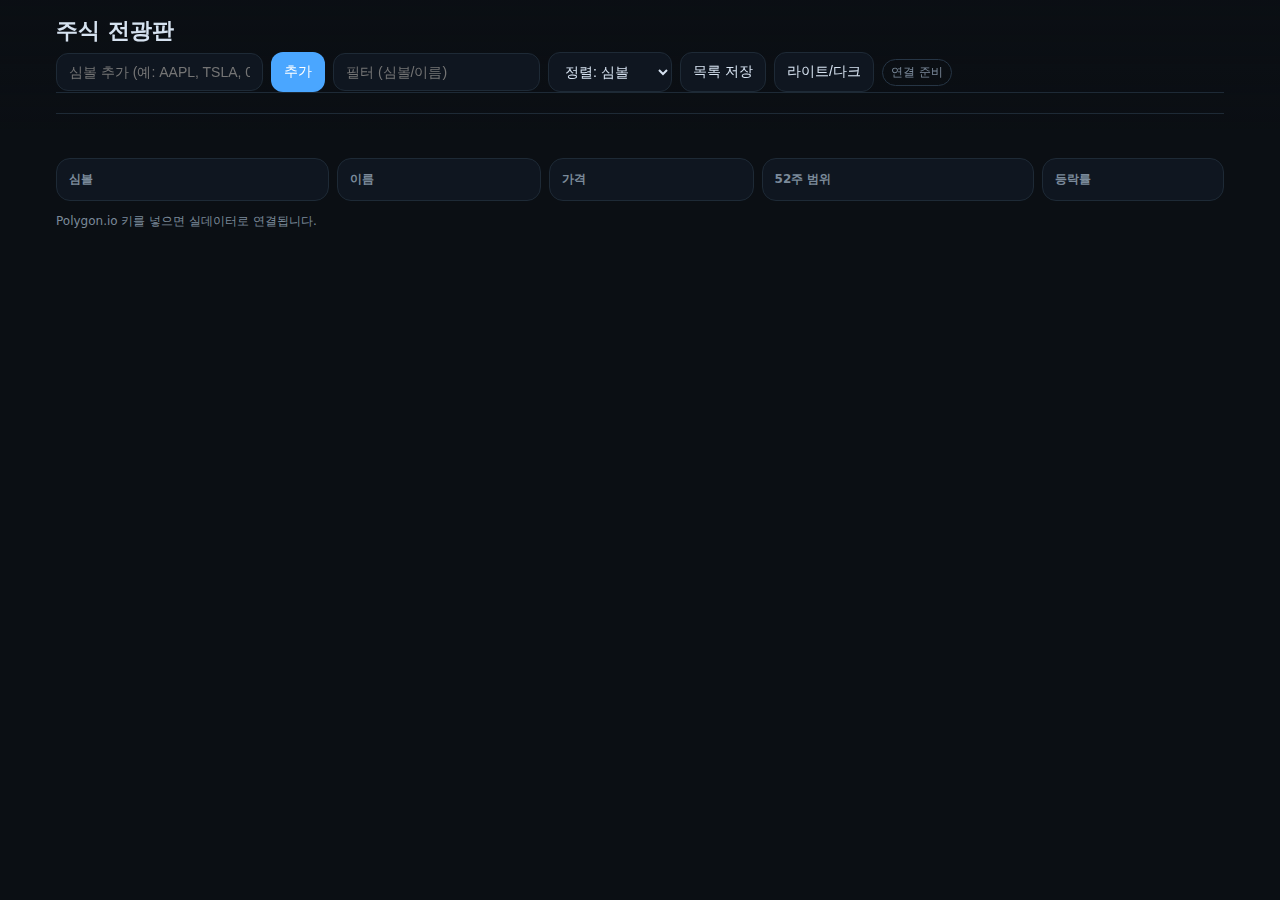
<file: stock.html>
<!DOCTYPE html>
<html lang="ko">
<head>
  <meta charset="UTF-8" />
  <meta name="viewport" content="width=device-width, initial-scale=1" />
  <title>주식 전광판</title>
  <style>
    :root{
      --bg:#0b0f14; --card:#0f1620; --text:#d6e2f0; --muted:#7b8a9a;
      --up:#16c784; --down:#ea3943; --accent:#4aa6ff; --warn:#ffb020;
    }
    body.light{
      --bg:#ffffff; --card:#f5f7fa; --text:#1a1a1a; --muted:#5c6b7a;
      --up:#0a9d58; --down:#d93025; --accent:#1967d2; --warn:#ff9800;
    }
    *{box-sizing:border-box}
    body{margin:0;background:var(--bg);color:var(--text);font-family:ui-sans-serif,system-ui,-apple-system,Segoe UI,Roboto,Apple SD Gothic Neo,Noto Sans KR,Apple Color Emoji,Segoe UI Emoji}
    header{position:sticky;top:0;background:linear-gradient(180deg,rgba(11,15,20,.95),rgba(11,15,20,.65));backdrop-filter:blur(6px);z-index:2}
    body.light header{background:linear-gradient(180deg,rgba(255,255,255,.95),rgba(255,255,255,.65))}
    .wrap{max-width:1200px;margin:0 auto;padding:16px}
    h1{margin:0 0 6px;font-size:22px;font-weight:700}
    .controls{display:flex;gap:8px;flex-wrap:wrap;align-items:center}
    input,button,select{background:var(--card);border:1px solid #1e2a36;color:var(--text);border-radius:12px;padding:10px 12px;font-size:14px}
    body.light input,body.light button,body.light select{border:1px solid #d0d7de}
    button{cursor:pointer}
    button.primary{background:var(--accent);border-color:transparent;color:#fff}
    .grid{display:grid;grid-template-columns:1.2fr .9fr .9fr 1.2fr .8fr;gap:8px;margin-top:12px}
    .head,.row{background:var(--card);border:1px solid #1e2a36;border-radius:14px;display:contents}
    body.light .head,body.light .row{border:1px solid #d0d7de}
    .cell{padding:12px 12px;border-radius:14px;background:var(--card);border:1px solid #1e2a36}
    body.light .cell{border:1px solid #d0d7de}
    .head .cell{font-weight:700;color:var(--muted);text-transform:uppercase;font-size:12px}
    .row .cell.symbol{font-weight:700;letter-spacing:.2px;display:flex;justify-content:space-between;align-items:center}
    .chip{font-size:12px;padding:4px 8px;border-radius:999px;border:1px solid #263545;color:var(--muted)}
    body.light .chip{border:1px solid #d0d7de}
    .price{font-variant-numeric:tabular-nums}
    .chg.up{color:var(--up)}
    .chg.down{color:var(--down)}
    .blink{animation:blink .6s ease-in-out 2}
    @keyframes blink{50%{filter:brightness(1.7)}}
    .spark{width:100%;height:32px}
    .footer{color:var(--muted);font-size:12px;padding:12px 0 20px}
    .scroller{white-space:nowrap;overflow:hidden;border-top:1px solid #1e2a36;border-bottom:1px solid #1e2a36}
    body.light .scroller{border-top:1px solid #d0d7de;border-bottom:1px solid #d0d7de}
    .scroller .inner{display:inline-block;padding:8px 0;animation:marquee 30s linear infinite}
    @keyframes marquee{from{transform:translateX(0)}to{transform:translateX(-50%)}}
    .tag{display:inline-flex;gap:6px;align-items:center;margin-right:18px}
    .tag .val{font-variant-numeric:tabular-nums}
  </style>
</head>
<body>
  <header>
    <div class="wrap">
      <h1>주식 전광판</h1>
      <div class="controls">
        <input id="symbolInput" placeholder="심볼 추가 (예: AAPL, TSLA, 005930.KS)" />
        <button class="primary" id="addBtn">추가</button>
        <input id="filterInput" placeholder="필터 (심볼/이름)" />
        <select id="sortSelect">
          <option value="symbol">정렬: 심볼</option>
          <option value="price">정렬: 가격</option>
          <option value="percent">정렬: 등락률</option>
          <option value="volume">정렬: 거래량</option>
          <option value="time">정렬: 시간</option>
        </select>
        <button id="saveBtn">목록 저장</button>
        <button id="themeBtn">라이트/다크</button>
        <span class="chip" id="status">연결 준비</span>
      </div>
      <div class="scroller"><div class="inner" id="tape"></div></div>
    </div>
  </header>

  <main class="wrap">
    <div class="grid" id="table">
      <div class="head">
        <div class="cell">심볼</div>
        <div class="cell">이름</div>
        <div class="cell">가격</div>
        <div class="cell">52주 범위</div>
        <div class="cell">등락률</div>
      </div>
    </div>
    <div class="footer">Polygon.io 키를 넣으면 실데이터로 연결됩니다.</div>
  </main>

  <script>
    const MOCK = false; // 실데이터 사용
    const POLYGON_KEY = "0hJ1AvEYlcNWUkkwphe4KEA7cBcxn3Zt"; // 👉 여기에 키를 넣으면 됨

    const symbolsDefault = [
      {symbol: 'AAPL', name:'Apple Inc.'},
      {symbol: 'TSLA', name:'Tesla, Inc.'},
      {symbol: 'NVDA', name:'NVIDIA Corp.'},
      {symbol: 'MSFT', name:'Microsoft Corp.'},
      {symbol: 'AMZN', name:'Amazon.com, Inc.'}
    ];

    const state = {
      symbols: JSON.parse(localStorage.getItem('ticker.symbols')||'null') || symbolsDefault,
      quotes: {},
      history: {},
      connected:false
    };

    const el = sel => document.querySelector(sel);
    const tape = el('#tape');
    const table = el('#table');
    const status = el('#status');

    function fmt(n, d=2){
      if(n==null||isNaN(n)) return '-';
      return Number(n).toLocaleString('en-US',{minimumFractionDigits:d,maximumFractionDigits:d});
    }
    function clamp(v,min,max){return Math.max(min,Math.min(max,v))}

    function upsertRow(q){
      const id = `row-${q.symbol}`;
      let row = document.getElementById(id);
      const chg = q.changePercent ?? 0;
      const dir = chg>=0?'up':'down';
      const range = (q.low52 && q.high52)? `${fmt(q.low52,2)} ~ ${fmt(q.high52,2)}` : '-';

      if(!row){
        row = document.createElement('div');
        row.className='row';
        row.id=id;
        row.innerHTML = `
          <div class="cell symbol"><span>${q.symbol}</span><button data-remove="${q.symbol}">✕</button></div>
          <div class="cell name">${q.name||''}</div>
          <div class="cell price price-${q.symbol}">-</div>
          <div class="cell"><canvas class="spark" id="spark-${q.symbol}"></canvas><div class="range">${range}</div></div>
          <div class="cell chg chg-${q.symbol}">-</div>
        `;
        table.appendChild(row);
      }

      const priceEl = row.querySelector(`.price-${q.symbol}`);
      const chgEl = row.querySelector(`.chg-${q.symbol}`);
      priceEl.textContent = fmt(q.price, q.price>100?2:3);
      chgEl.textContent = `${fmt(chg*100,2)}%`;
      chgEl.classList.remove('up','down');
      chgEl.classList.add(dir);
      priceEl.classList.add('blink');
      setTimeout(()=>priceEl.classList.remove('blink'),350);

      drawSpark(`spark-${q.symbol}`, q.symbol);
    }

    function drawSpark(canvasId, symbol){
      const cvs = document.getElementById(canvasId);
      if(!cvs) return;
      const ctx = cvs.getContext('2d');
      const w = cvs.width = cvs.clientWidth * devicePixelRatio;
      const h = cvs.height = cvs.clientHeight * devicePixelRatio;
      ctx.clearRect(0,0,w,h);
      const arr = state.history[symbol]||[];
      if(arr.length<2) return;
      const min = Math.min(...arr), max = Math.max(...arr);
      ctx.lineWidth = 2 * devicePixelRatio;
      ctx.beginPath();
      arr.forEach((p,i)=>{
        const x = (i/(arr.length-1))*w;
        const y = h - ((p-min)/(max-min||1))*h;
        if(i===0) ctx.moveTo(x,y); else ctx.lineTo(x,y);
      });
      const last = arr[arr.length-1];
      const first = arr[0];
      ctx.strokeStyle = (last>=first? '#16c784' : '#ea3943');
      ctx.stroke();
    }

    function renderTape(){
      const items = Object.values(state.quotes)
        .sort((a,b)=>a.symbol.localeCompare(b.symbol))
        .map(q=>{
          const pct = ((q.changePercent??0)*100).toFixed(2);
          const cls = (q.changePercent??0)>=0? 'up':'down';
          return `<span class="tag"><span>${q.symbol}</span><span class="val ${cls}">${fmt(q.price)} (${pct}%)</span></span>`
        }).join(' ');
      tape.innerHTML = items + ' ' + items;
    }

    function sortRows(by){
      const rows = [...table.querySelectorAll('.row')];
      const getVal = (row)=>{
        const sym = row.id.replace('row-','');
        const q = state.quotes[sym]||{};
        switch(by){
          case 'price': return q.price??-Infinity;
          case 'percent': return q.changePercent??-Infinity;
          case 'volume': return q.volume??-Infinity;
          case 'time': return q.ts??0;
          default: return sym;
        }
      };
      rows.sort((a,b)=>{
        const va = getVal(a), vb = getVal(b);
        if(typeof va === 'string') return va.localeCompare(vb);
        return vb - va;
      }).forEach(r=>table.appendChild(r));
    }

    function handleQuote(q){
      const sym = q.symbol;
      const prev = state.quotes[sym]||{};
      const name = prev.name || (state.symbols.find(s=>s.symbol===sym)?.name) || '';
      const price = Number(q.price ?? prev.price ?? 0);
      const low52 = q.low52 ?? prev.low52;
      const high52 = q.high52 ?? prev.high52;
      const changePercent = (q.changePercent!=null)? q.changePercent : (
        prev.price? (price - prev.price) / prev.price : 0
      );
      const volume = q.volume ?? prev.volume;
      const ts = q.ts ?? Date.now();

      state.quotes[sym] = {symbol:sym,name,price,low52,high52,changePercent,volume,ts};
      const hist = state.history[sym] || (state.history[sym]=[]);
      hist.push(price); if(hist.length>60) hist.shift();
      upsertRow(state.quotes[sym]);
      renderTape();
      sortRows(el('#sortSelect').value);
    }

    function connectPolygon(){
      const ws = new WebSocket(`wss://socket.polygon.io/stocks`);
      ws.addEventListener('open', ()=>{
        ws.send(JSON.stringify({action:'auth', params: POLYGON_KEY}));
        state.symbols.forEach(s=>{
          ws.send(JSON.stringify({action:'subscribe', params:`T.${s.symbol}`}));
        });
        status.textContent = '연결됨';
      });
      ws.addEventListener('message',(msg)=>{
        const data = JSON.parse(msg.data);
        data.forEach(ev=>{
          if(ev.ev === 'T'){ // trade tick
            handleQuote({symbol: ev.sym, price: ev.p, ts: ev.t});
          }
        });
      });
    }

    el('#addBtn').addEventListener('click',()=>{
      const v = el('#symbolInput').value.trim().toUpperCase();
      if(!v) return;
      if(state.symbols.some(s=>s.symbol===v)) return alert('이미 추가된 심볼입니다');
      state.symbols.push({symbol:v,name:''});
      localStorage.setItem('ticker.symbols', JSON.stringify(state.symbols));
      handleQuote({symbol:v, price: Math.random()*200+20, changePercent:0});
      el('#symbolInput').value='';
    });

    el('#saveBtn').addEventListener('click',()=>{
      localStorage.setItem('ticker.symbols', JSON.stringify(state.symbols));
      alert('목록을 저장했습니다');
    });

    el('#themeBtn').addEventListener('click',()=>{
      document.body.classList.toggle('light');
    });

    table.addEventListener('click',(e)=>{
      const sym = e.target?.dataset?.remove;
      if(!sym) return;
      state.symbols = state.symbols.filter(s=>s.symbol!==sym);
      localStorage.setItem('ticker.symbols', JSON.stringify(state.symbols));
      const row = document.getElementById('row-'+sym);
      if(row) row.remove();
      delete state.quotes[sym];
      renderTape();
    });

    el('#filterInput').addEventListener('input',(e)=>{
      const q = e.target.value.toLowerCase();
      [...document.querySelectorAll('.row')].forEach(r=>{
        const sym = r.querySelector('.symbol').textContent.toLowerCase();
        const name = r.querySelector('.name').textContent.toLowerCase();
        r.style.display = (sym.includes(q)||name.includes(q))? 'contents':'none';
      });
    });

    el('#sortSelect').addEventListener('change', (e)=> sortRows(e.target.value));

    if(MOCK){
      console.log("모의데이터 모드");
    } else {
      connectPolygon();
    }
  </script>
</body>
</html>
</file>
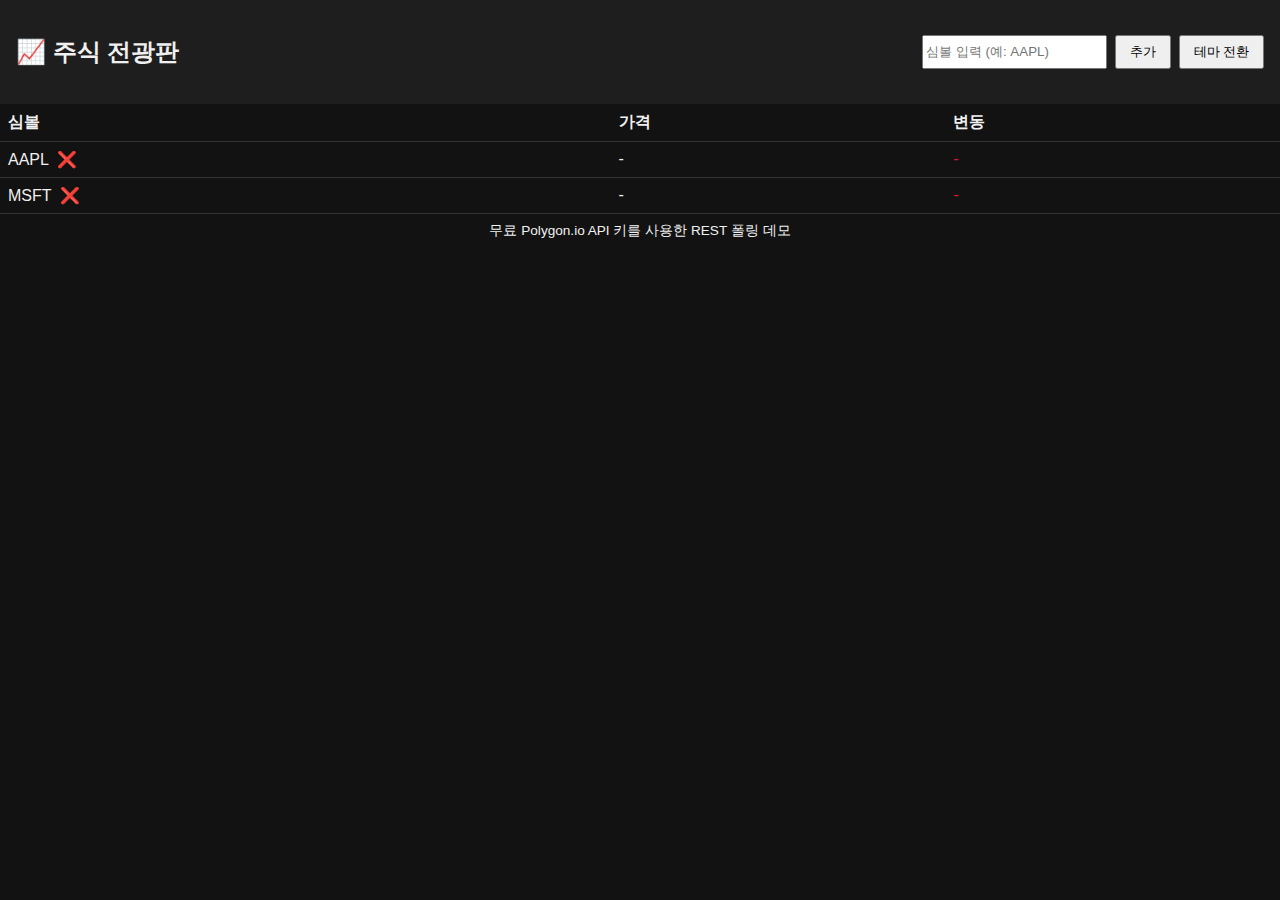
<file: stocklab.html>
<!DOCTYPE html>
<html lang="ko">
<head>
  <meta charset="UTF-8">
  <meta name="viewport" content="width=device-width, initial-scale=1">
  <title>주식 전광판</title>
  <style>
    body {
      font-family: Arial, sans-serif;
      margin: 0; padding: 0;
      background: var(--bg); color: var(--text);
      transition: background 0.3s, color 0.3s;
    }
    :root {
      --bg: #121212; --text: #f0f0f0;
      --card-bg: #1e1e1e; --border: #333;
    }
    .light {
      --bg: #ffffff; --text: #000000;
      --card-bg: #f5f5f5; --border: #ccc;
    }
    header {
      padding: 1rem; display: flex;
      justify-content: space-between; align-items: center;
      background: var(--card-bg);
    }
    .controls { display: flex; gap: 0.5rem; }
    table { width: 100%; border-collapse: collapse; }
    th, td {
      padding: 0.5rem; text-align: left;
      border-bottom: 1px solid var(--border);
    }
    tr[draggable="true"] { cursor: grab; }
    tr.dragging { opacity: 0.5; }
    .delete-btn {
      cursor: pointer; margin-left: 0.5rem;
      color: crimson; font-weight: bold;
    }
    .footer { text-align: center; padding: 0.5rem; font-size: 0.85rem; }
    button { padding: 0.4rem 0.8rem; cursor: pointer; }
  </style>
</head>
<body>
  <header>
    <h2>📈 주식 전광판</h2>
    <div class="controls">
      <input type="text" id="symbolInput" placeholder="심볼 입력 (예: AAPL)">
      <button onclick="addSymbol()">추가</button>
      <button onclick="toggleTheme()">테마 전환</button>
    </div>
  </header>
  <main>
    <table>
      <thead>
        <tr>
          <th>심볼</th>
          <th>가격</th>
          <th>변동</th>
        </tr>
      </thead>
      <tbody id="stock-list"></tbody>
    </table>
    <div class="footer">무료 Polygon.io API 키를 사용한 REST 폴링 데모</div>
  </main>

<script>
const API_KEY = "0hJ1AvEYlcNWUkkwphe4KEA7cBcxn3Zt";  // 🔑 본인 키 입력
const USE_WS = false; // 무료 계정 → false 유지
const POLL_INTERVAL = 5000;

let symbols = [];
let stocks = {};
let theme = localStorage.getItem("theme") || "dark";
document.body.classList.toggle("light", theme === "light");

// ✅ 저장/불러오기
function saveSymbols() {
  localStorage.setItem("symbols", JSON.stringify(symbols));
}
function loadSymbols() {
  const saved = localStorage.getItem("symbols");
  if (saved) {
    symbols = JSON.parse(saved);
  } else {
    symbols = ["AAPL", "MSFT"]; // 기본값
  }
}

// ✅ 심볼 추가
function addSymbol() {
  const input = document.getElementById("symbolInput");
  const sym = input.value.trim().toUpperCase();
  if (sym && !symbols.includes(sym)) {
    symbols.push(sym);
    stocks[sym] = { price: 0, change: 0 };
    saveSymbols();
    renderStockList();
  }
  input.value = "";
}

// ✅ 심볼 삭제
function removeSymbol(sym) {
  symbols = symbols.filter(s => s !== sym);
  delete stocks[sym];
  saveSymbols();
  renderStockList();
}

// ✅ UI 렌더링
function renderStockList() {
  const tbody = document.getElementById("stock-list");
  tbody.innerHTML = "";
  symbols.forEach(sym => {
    const { price, change } = stocks[sym] || {};
    const row = document.createElement("tr");
    row.innerHTML = `
      <td>${sym}<span class="delete-btn" onclick="removeSymbol('${sym}')">❌</span></td>
      <td>${price ? price.toFixed(2) : "-"}</td>
      <td style="color:${change>0?"lime":"crimson"}">
        ${change ? change.toFixed(2) : "-"}
      </td>`;
    tbody.appendChild(row);
  });
  enableRowDragging();
}

// ✅ Drag & Drop 순서 변경
function enableRowDragging() {
  const tbody = document.getElementById("stock-list");
  let dragSrcRow = null;

  tbody.querySelectorAll("tr").forEach((row) => {
    row.draggable = true;

    row.addEventListener("dragstart", e => {
      dragSrcRow = row;
      row.classList.add("dragging");
    });

    row.addEventListener("dragend", e => {
      row.classList.remove("dragging");
    });

    row.addEventListener("dragover", e => {
      e.preventDefault();
      const draggingRow = dragSrcRow;
      if (!draggingRow || draggingRow === row) return;

      const rows = Array.from(tbody.querySelectorAll("tr"));
      const srcIndex = rows.indexOf(draggingRow);
      const targetIndex = rows.indexOf(row);

      if (srcIndex < targetIndex) {
        tbody.insertBefore(draggingRow, row.nextSibling);
      } else {
        tbody.insertBefore(draggingRow, row);
      }
      // ⚡️ 순서 배열도 업데이트 + 저장
      symbols = Array.from(tbody.querySelectorAll("tr")).map(r => r.firstChild.textContent.replace("❌","").trim());
      saveSymbols();
    });
  });
}

// ✅ 테마 토글
function toggleTheme() {
  document.body.classList.toggle("light");
  theme = document.body.classList.contains("light") ? "light" : "dark";
  localStorage.setItem("theme", theme);
}

// ✅ REST 폴링
async function fetchQuote(sym) {
  try {
    const res = await fetch(`https://api.polygon.io/v2/last/trade/${sym}?apiKey=${API_KEY}`);
    if (!res.ok) return;
    const data = await res.json();
    if (data && data.results) {
      const p = data.results.p;
      const prev = stocks[sym]?.price || p;
      stocks[sym] = { price: p, change: p - prev };
    }
  } catch(e) { console.error(e); }
}

async function pollQuotes() {
  for (const sym of symbols) {
    await fetchQuote(sym);
  }
  renderStockList();
}
setInterval(pollQuotes, POLL_INTERVAL);

// ✅ 시작
loadSymbols();
renderStockList();
pollQuotes();
</script>
</body>
</html>
</file>
